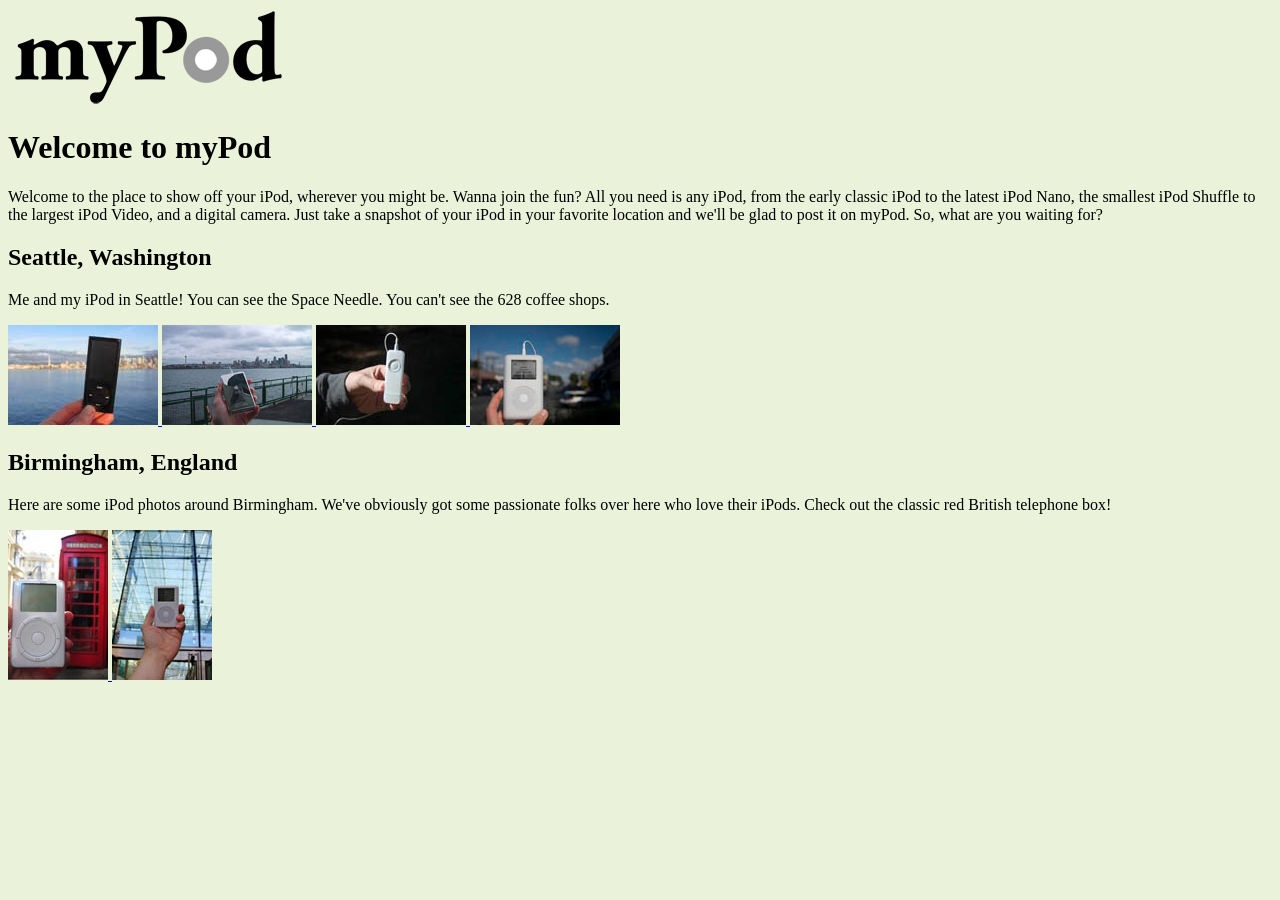
<file: CSS布局/项目/mypod/index.html>
<html>
   <head>
      <title>myPod</title>
      <style type="text/css">
         body { background-color: #eaf3da;}
      </style>
   </head>
   <body>
	  <p><img src="logo/mypod.png" alt="myPod logo"></p>
      <h1>Welcome to myPod</h1>
      <p>
         Welcome to the place to show off your iPod, wherever you might be.
         Wanna join the fun? All you need is any iPod, from the early classic 
         iPod to the latest iPod Nano, the smallest iPod Shuffle to the largest 
         iPod Video, and a digital camera.  Just take a snapshot of your iPod in
         your favorite location and we'll be glad to post it on myPod. So, what 
         are you waiting for?
      </p>

      <h2>Seattle, Washington</h2>
      <p>
         Me and my iPod in Seattle!  You can see the 
         Space Needle.  You can't see the 628 coffee shops.
      </p>

      <p>
      <a href="html/seattle_video_med.html">
         <img src="thumbnails/seattle_video_med.jpg" alt="My video iPod in Seattle, WA">
      </a>
      <a href="html/seattle_classic.html">
         <img src="thumbnails/seattle_classic.jpg" alt="A classic iPod in Seattle, WA">
      </a>
      <a href="html/seattle_shuffle.html">
         <img src="thumbnails/seattle_shuffle.jpg" alt="A iPod Shuffle in Seattle, WA">
      </a>
      <a href="html/seattle_downtown.html">
         <img src="thumbnails/seattle_downtown.jpg" alt="An iPod in downtown Seattle, WA">
      </a>
      </p>

      <h2>Birmingham, England</h2>
      <p>
         Here are some iPod photos around Birmingham. We've obviously got some 
         passionate folks over here who love their iPods. Check out the classic
         red British telephone box!
      </p>

      <p>
      <a href="html/britain.html">
        <img src="thumbnails/britain.jpg" alt="An iPod in Birmingham at a telephone box">
      </a>
      <a href="html/applestore.html">
        <img src="thumbnails/applestore.jpg" alt="An iPod at the Birmingham Apple store">
      </a>
      </p>
   </body>
</html>
</file>
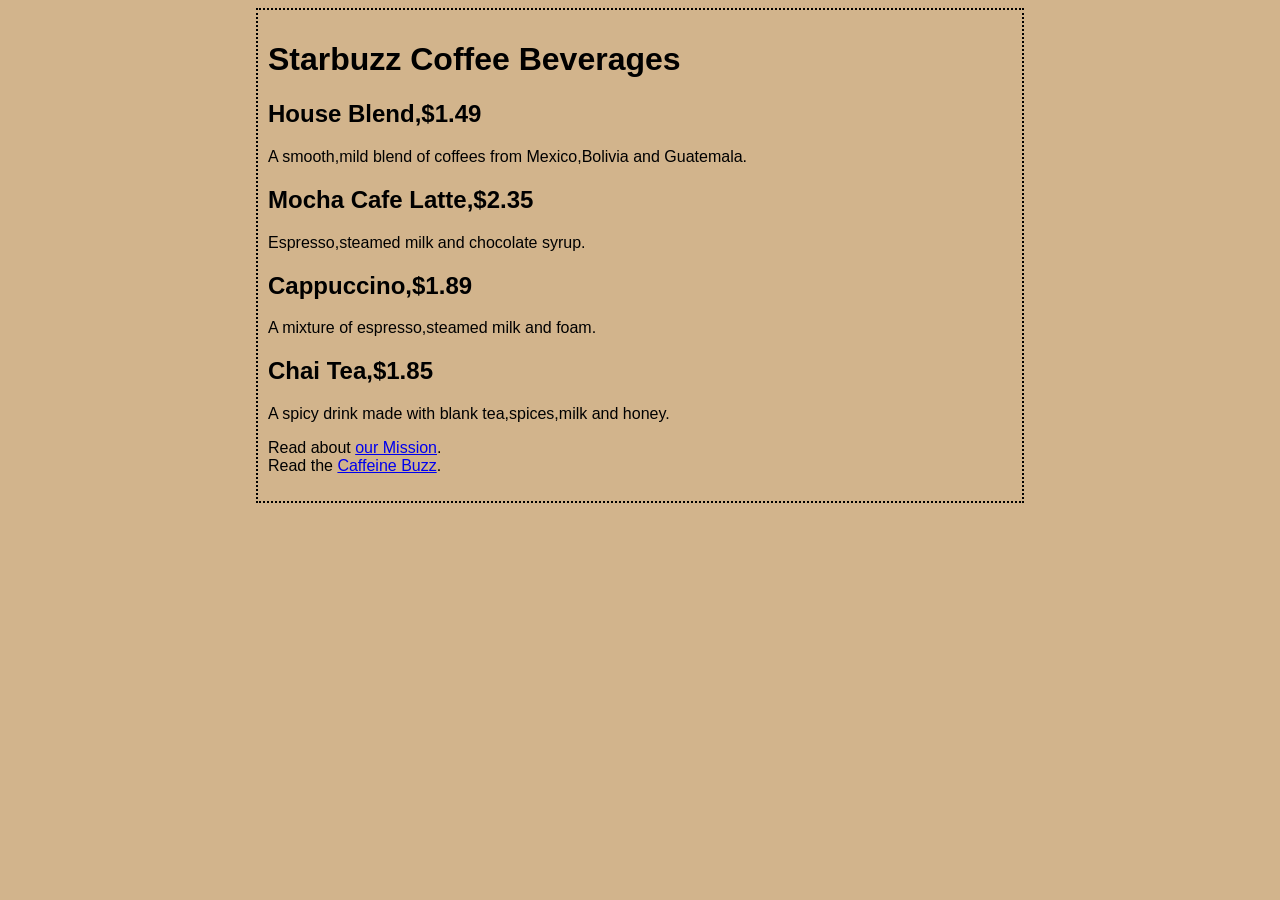
<file: CSS布局/项目/starbuzz/index.html>
<!DOCTYPE html>
<html lang="en">
<head>
    <meta charset="UTF-8">
    <title>Starbuzz Coffee</title>
    <style type="text/css">
        body{
            background-color: #d2b48c;
            margin-left: 20%;
            margin-right: 20%;
            border:2px dotted black;
            padding:10px 10px 10px 10px;
            font-family: sans-serif;
        }
    </style>
</head>
<body>
    <h1>Starbuzz Coffee Beverages</h1>
    <h2>House Blend,$1.49</h2>
    <p>A smooth,mild blend of coffees from Mexico,Bolivia and Guatemala.</p>

    <h2>Mocha Cafe Latte,$2.35</h2>
    <p>Espresso,steamed milk and chocolate syrup.</p>

    <h2>Cappuccino,$1.89</h2>
    <p>A mixture of espresso,steamed milk and foam.</p>

    <h2 id="chai">Chai Tea,$1.85</h2>
    <p>A spicy drink made with blank tea,spices,milk and honey.</p>

    <p>
        Read about <a href="mission.html" title="Read more about Starbuzz Coffee's important mission">our Mission</a>.<br>
        Read the <a target="_blank" href="http://wickedlysmart.com/buzz/index.html#Coffee" title="Read all about caffeine on the Buzz">Caffeine Buzz</a>.
    </p>
</body>
</html>
</file>
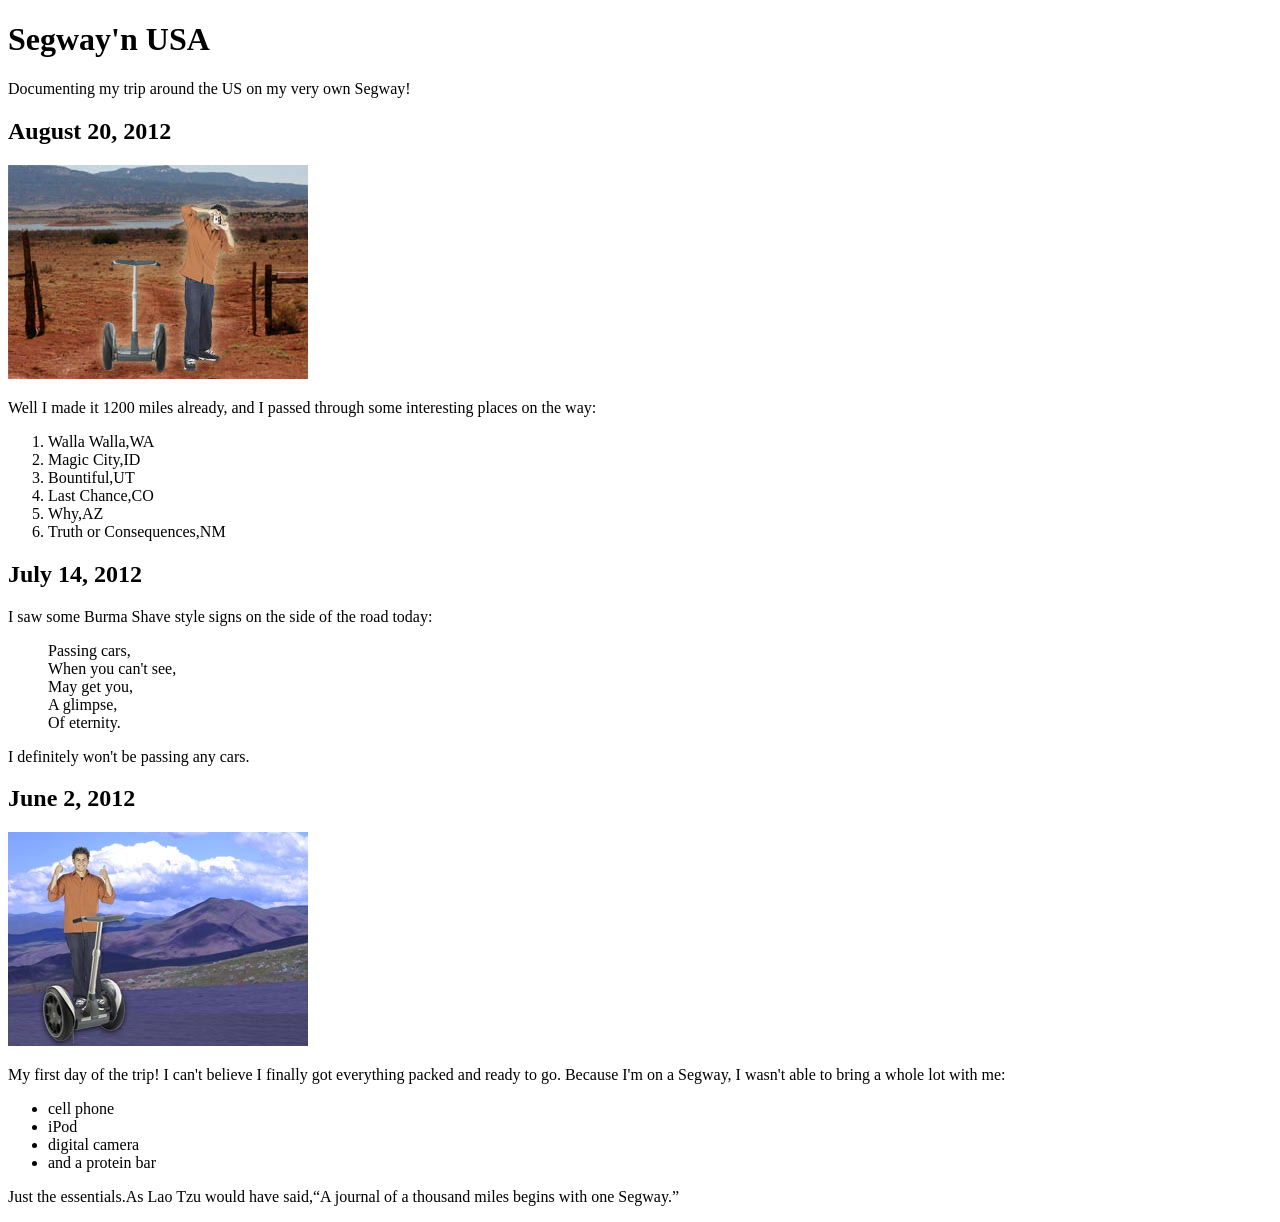
<file: CSS布局/项目/journal/journal.html>
<!DOCTYPE html>
<html lang="en">
<head>
    <meta charset="UTF-8">
    <title>My Trip Around the USA on a Segway</title>
</head>
<body>
    <h1>Segway'n USA</h1>
    <p>
        Documenting my trip around the US on my very own Segway!
    </p>

    <h2>August 20, 2012</h2>
    <img src="images/segway2.jpg">
    <p>
        Well I made it 1200 miles already, and I passed through some interesting places on the way:
    </p>
    <ol>
        <li>Walla Walla,WA</li>
        <li>Magic City,ID</li>
        <li>Bountiful,UT</li>
        <li>Last Chance,CO</li>
        <li>Why,AZ</li>
        <li>Truth or Consequences,NM</li>
    </ol>

    <h2>July 14, 2012</h2>
    <p>
        I saw some Burma Shave style signs on the side of the road today:
    </p>
    <blockquote>
        Passing cars,<br>
        When you can't see,<br>
        May get you,<br>
        A glimpse,<br>
        Of eternity.<br>
    </blockquote>
    <p>
        I definitely won't be passing any cars.
    </p>

    <h2>June 2, 2012</h2>
    <img src="images/segway1.jpg">
    <p>
        My first day of the trip!  I can't believe I finally got everything packed and ready to go.  Because I'm on a Segway, I wasn't able to bring a whole lot with me:
    </p>
    <ul>
        <li>cell phone</li>
        <li>iPod</li>
        <li>digital camera</li>
        <li>and a protein bar</li>
    </ul>
    <p>
        Just the essentials.As Lao Tzu would have said,<q>A journal of a thousand miles begins with one Segway.</q>
    </p>

</body>
</html>
</file>
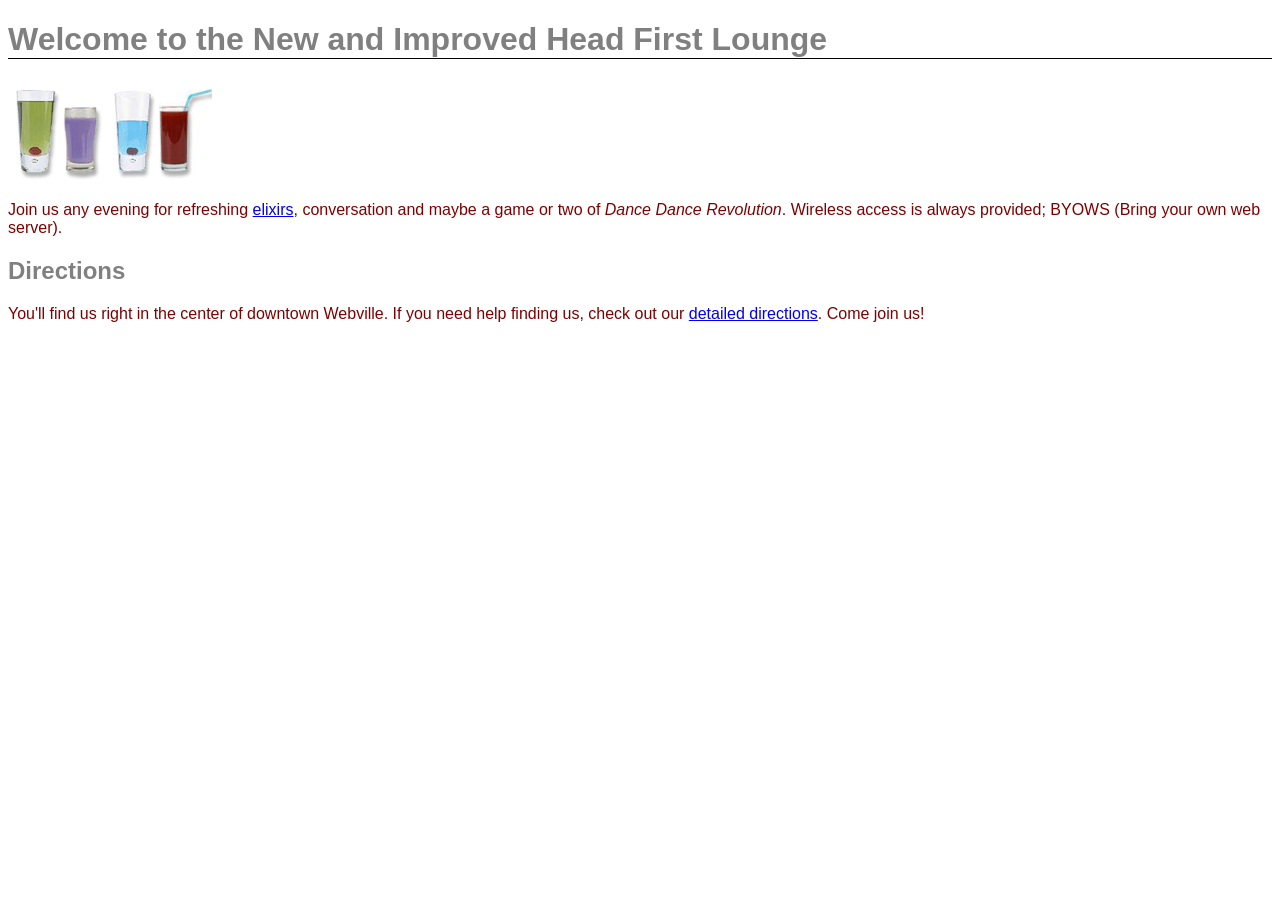
<file: CSS布局/项目/lounge/lounge.html>
<!doctype html>
<html>
  <head>
      <meta charset="utf-8">
      <title>Head First Lounge</title>
      <link type="text/css" rel="stylesheet" href="lounge.css">
  </head>
  <body>
      <h1>Welcome to the New and Improved Head First Lounge</h1>
      <img src="images/drinks.gif">
      <p>
           Join us any evening for refreshing <a href="beverages/elixir.html">elixirs</a>,
           conversation and maybe a game or two of
           <em>Dance Dance Revolution</em>.
           Wireless access is always provided;
           BYOWS (Bring your own web server).
      </p>
      <h2>Directions</h2>
      <p>
          You'll find us right in the center of downtown Webville.
            If you need help finding us, check out our <a href="about/directions.html">detailed directions</a>.
          Come join us!
      </p>
  </body>
</html>
</file>
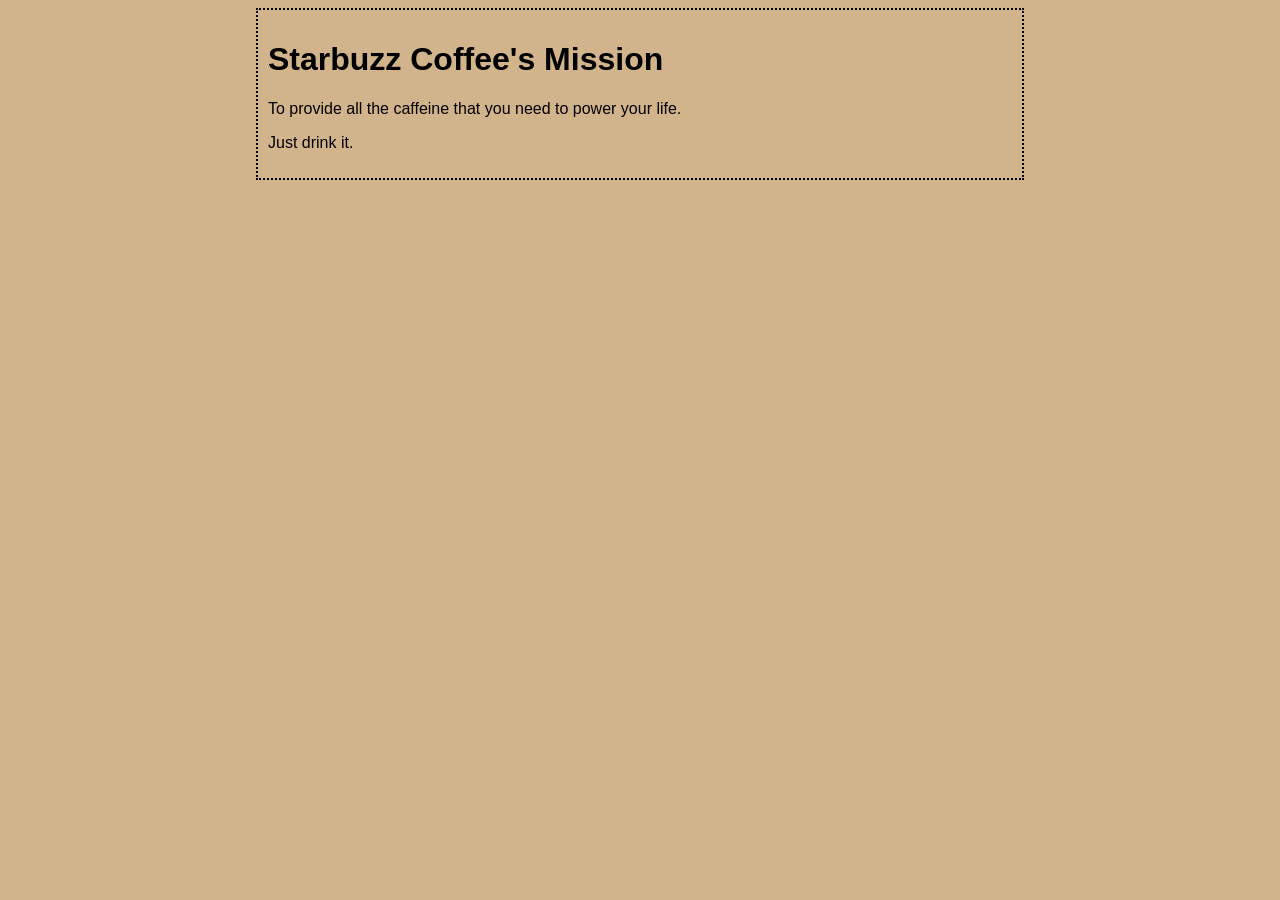
<file: CSS布局/项目/starbuzz/mission.html>
<!DOCTYPE html>
<html lang="en">
<head>
    <meta charset="UTF-8">
    <title>Starbuzz Coffee's Mission</title>
    <style type="text/css">
        body{
            background-color: #d2b48c;
            margin-left: 20%;
            margin-right: 20%;
            border:2px dotted black;
            padding:10px 10px 10px 10px;
            font-family: sans-serif;
        }
    </style>
</head>
<body>
    <h1>Starbuzz Coffee's Mission</h1>
    <p>To provide all the caffeine that you need to power your life.</p>
    <p>Just drink it.</p>
</body>
</html>
</file>
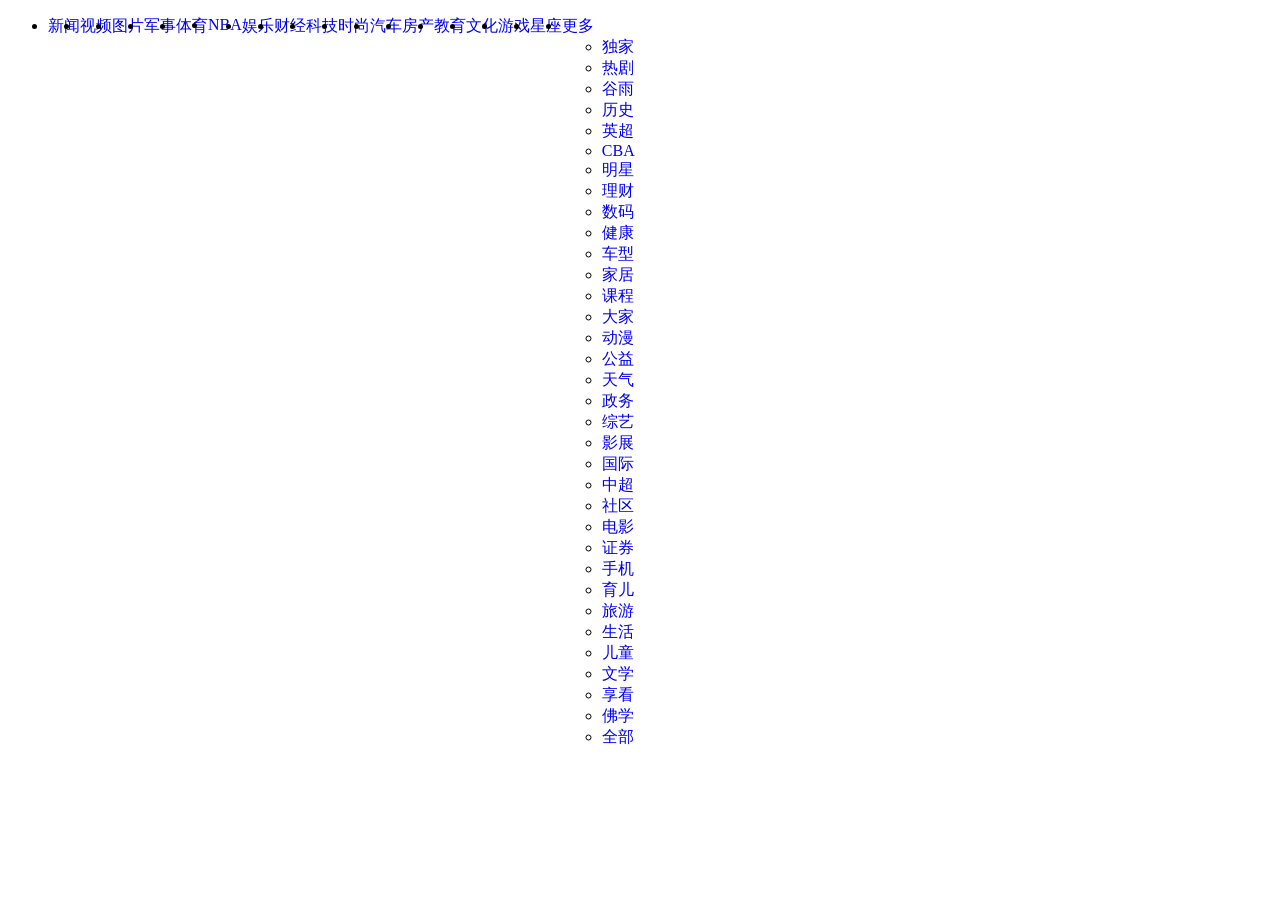
<file: CSS布局/项目/tencent/tencent.html>
<!DOCTYPE html>
<html lang="en">
<head>
    <meta charset="UTF-8">
    <title>腾讯首页</title>
    <link rel="stylesheet" type="text/css" href="tencent.css">
</head>
<body>
<!--1 导航-->
<ul>
    <li class="navLi"><a href="#">新闻</a></li>
    <li class="navLi"><a href="#">视频</a></li>
    <li class="navLi"><a href="#">图片</a></li>
    <li class="navLi"><a href="#">军事</a></li>
    <li class="navLi"><a href="#">体育</a></li>
    <li class="navLi"><a href="#">NBA</a></li>
    <li class="navLi"><a href="#">娱乐</a></li>
    <li class="navLi"><a href="#">财经</a></li>
    <li class="navLi"><a href="#">科技</a></li>
    <li class="navLi"><a href="#">时尚</a></li>
    <li class="navLi"><a href="#">汽车</a></li>
    <li class="navLi"><a href="#">房产</a></li>
    <li class="navLi"><a href="#">教育</a></li>
    <li class="navLi"><a href="#">文化</a></li>
    <li class="navLi"><a href="#">游戏</a></li>
    <li class="navLi"><a href="#">星座</a></li>
    <li class="navLi"><a href="#">更多</a>
        <ul>
            <li><a href="#">独家</a></li>
            <li><a href="#">热剧</a></li>
            <li><a href="#">谷雨</a></li>
            <li><a href="#">历史</a></li>
            <li><a href="#">英超</a></li>
            <li><a href="#">CBA</a></li>
            <li><a href="#">明星</a></li>
            <li><a href="#">理财</a></li>
            <li><a href="#">数码</a></li>
            <li><a href="#">健康</a></li>
            <li><a href="#">车型</a></li>
            <li><a href="#">家居</a></li>
            <li><a href="#">课程</a></li>
            <li><a href="#">大家</a></li>
            <li><a href="#">动漫</a></li>
            <li><a href="#">公益</a></li>
            <li><a href="#">天气</a></li>
            <li><a href="#">政务</a></li>
            <li><a href="#">综艺</a></li>
            <li><a href="#">影展</a></li>
            <li><a href="#">国际</a></li>
            <li><a href="#">中超</a></li>
            <li><a href="#">社区</a></li>
            <li><a href="#">电影</a></li>
            <li><a href="#">证券</a></li>
            <li><a href="#">手机</a></li>
            <li><a href="#">育儿</a></li>
            <li><a href="#">旅游</a></li>
            <li><a href="#">生活</a></li>
            <li><a href="#">儿童</a></li>
            <li><a href="#">文学</a></li>
            <li><a href="#">享看</a></li>
            <li><a href="#">佛学</a></li>
            <li><a href="#">全部</a></li>
        </ul>
    </li>
</ul>

</body>
</html>
</file>
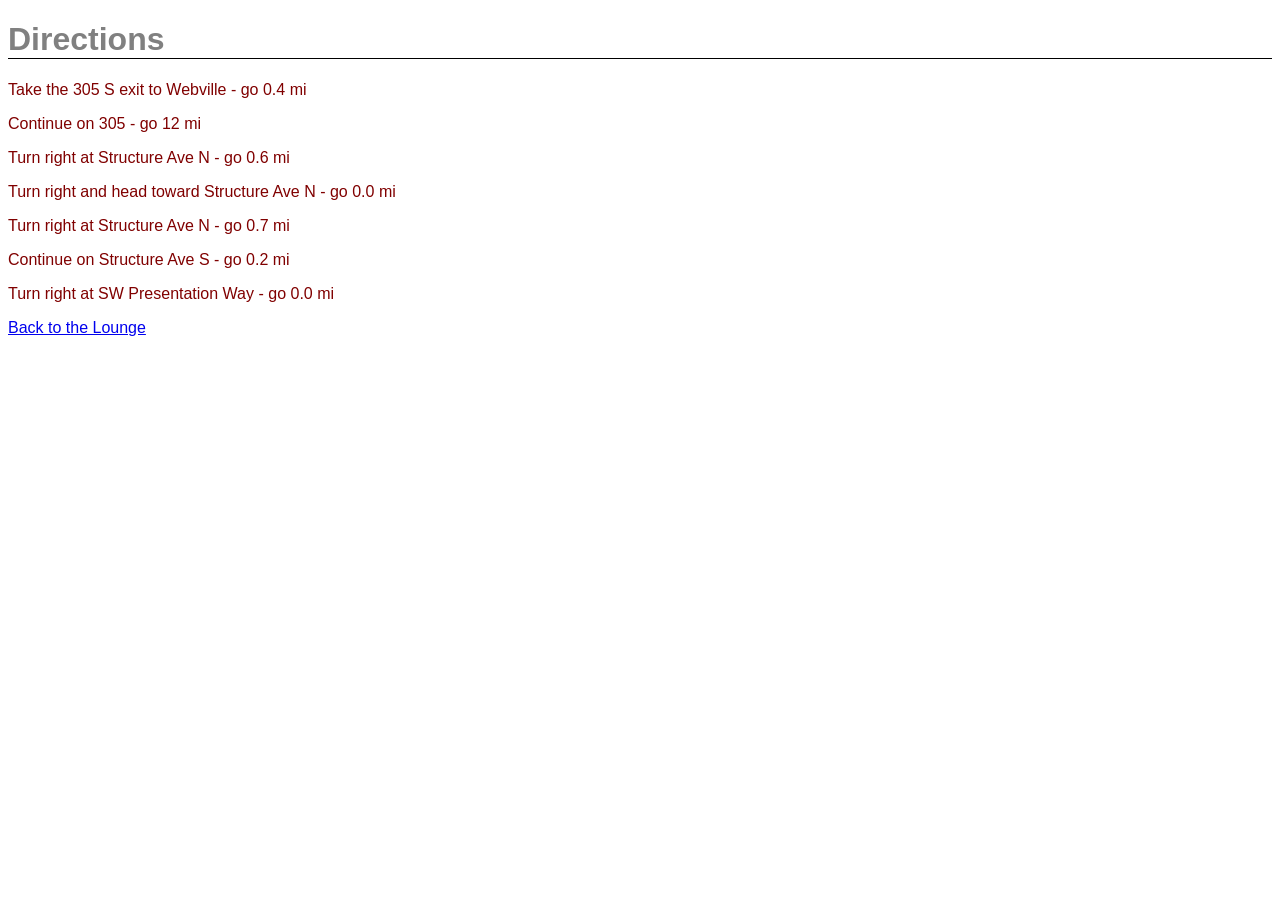
<file: CSS布局/项目/lounge/about/directions.html>
<!doctype html>
<html>
  <head>
    <meta charset="utf-8">
    <title>Head First Lounge Directions</title>
    <link type="text/css" rel="stylesheet" href="../lounge.css">
  </head>
  <body>
    <h1>Directions</h1>
    <p>Take the 305 S exit to Webville - go 0.4 mi</p>
    <p>Continue on 305 - go 12 mi</p>
    <p>Turn right at Structure Ave N - go 0.6 mi</p>
    <p>Turn right and head toward Structure Ave N - go 0.0 mi</p>
    <p>Turn right at Structure Ave N - go 0.7 mi</p>
    <p>Continue on Structure Ave S - go 0.2 mi</p>
    <p>Turn right at SW Presentation Way - go 0.0 mi</p>
    <p>
      <a href="../lounge.html">Back to the Lounge</a>
    </p>
  </body>
</html>
</file>
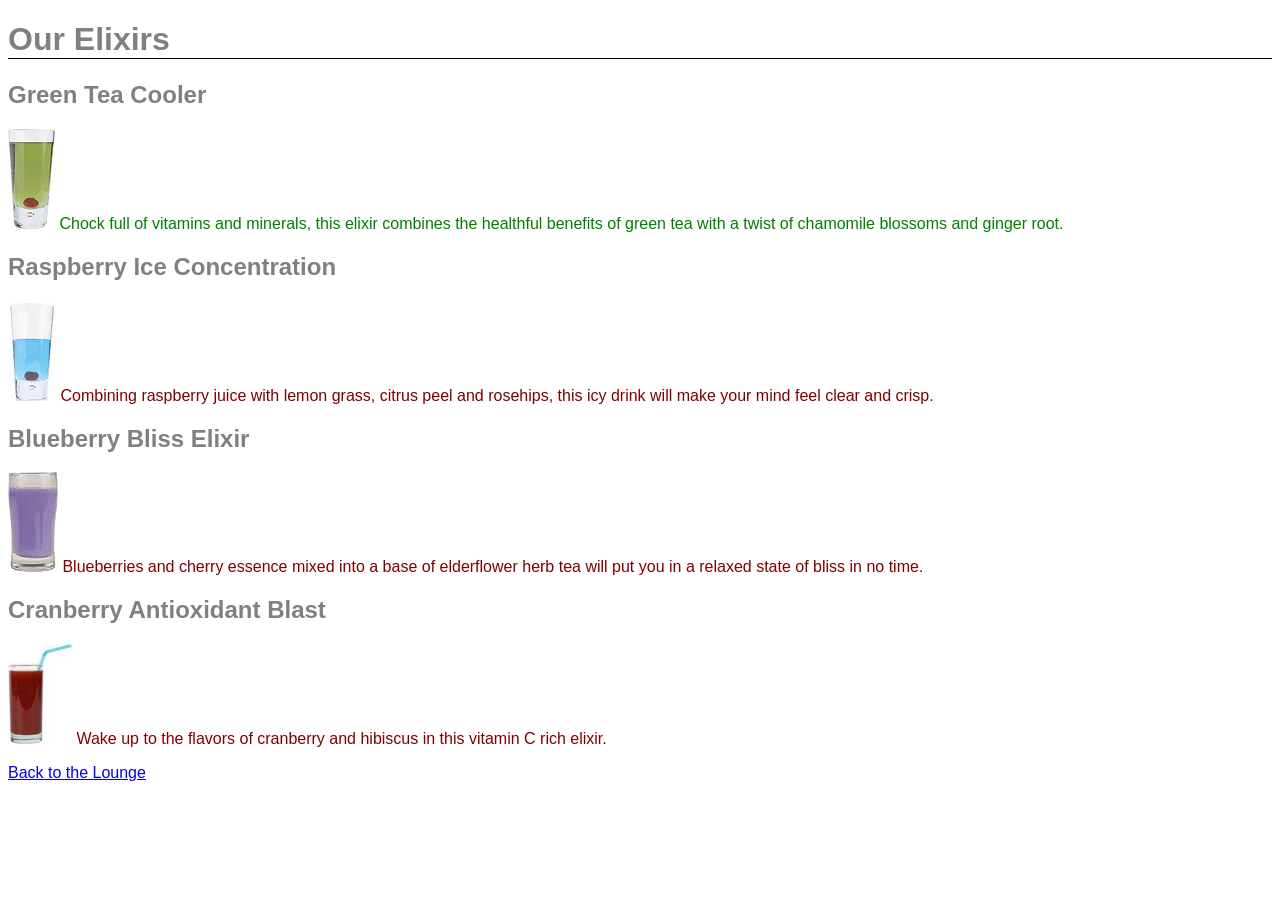
<file: CSS布局/项目/lounge/beverages/elixir.html>
<!doctype html>
<html>
  <head>
    <meta charset="utf-8">
    <title>Head First Lounge Elixirs</title>
    <link type="text/css" rel="stylesheet" href="../lounge.css">
  </head>
  <body>
    <h1>Our Elixirs</h1>

    <h2>Green Tea Cooler</h2>
    <p class="greentea">
      <img src="../images/green.jpg">
      Chock full of vitamins and minerals, this elixir
      combines the healthful benefits of green tea with
      a twist of chamomile blossoms and ginger root.
    </p>
    <h2>Raspberry Ice Concentration</h2>
    <p>
      <img src="../images/lightblue.jpg">
      Combining raspberry juice with lemon grass,
      citrus peel and rosehips, this icy drink
      will make your mind feel clear and crisp.
    </p>
    <h2>Blueberry Bliss Elixir</h2>
    <p>
      <img src="../images/blue.jpg">
      Blueberries and cherry essence mixed into a base
      of elderflower herb tea will put you in a relaxed
      state of bliss in no time.
    </p>
    <h2>Cranberry Antioxidant Blast</h2>
    <p>
      <img src="../images/red.jpg">
      Wake up to the flavors of cranberry and hibiscus
      in this vitamin C rich elixir.
    </p>
    <p>
      <a href="../lounge.html">Back to the Lounge</a>
    </p>
  </body>
</html>
</file>
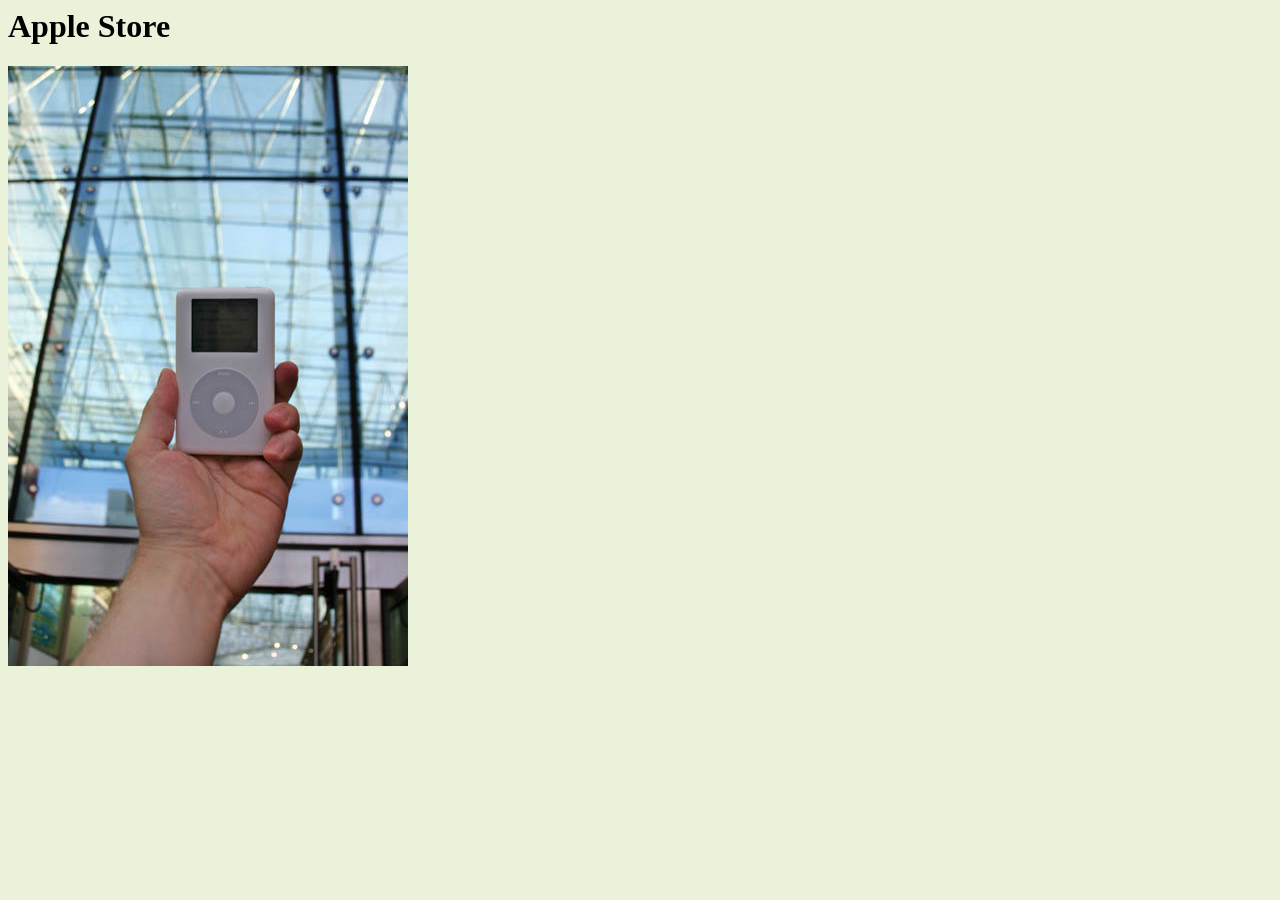
<file: CSS布局/项目/mypod/html/applestore.html>
<html>
  <head>
    <title>myPod: Apple Store</title>
    <style type="text/css"> body { background-color: #eaf3da; } </style>
  </head>
  <body>
    <h1>Apple Store</h1>
    <p>
      <img src="../photos/applestore.jpg" alt="An iPod at the Birmingham Apple store">
    </p>
 </body>
</html>
</file>
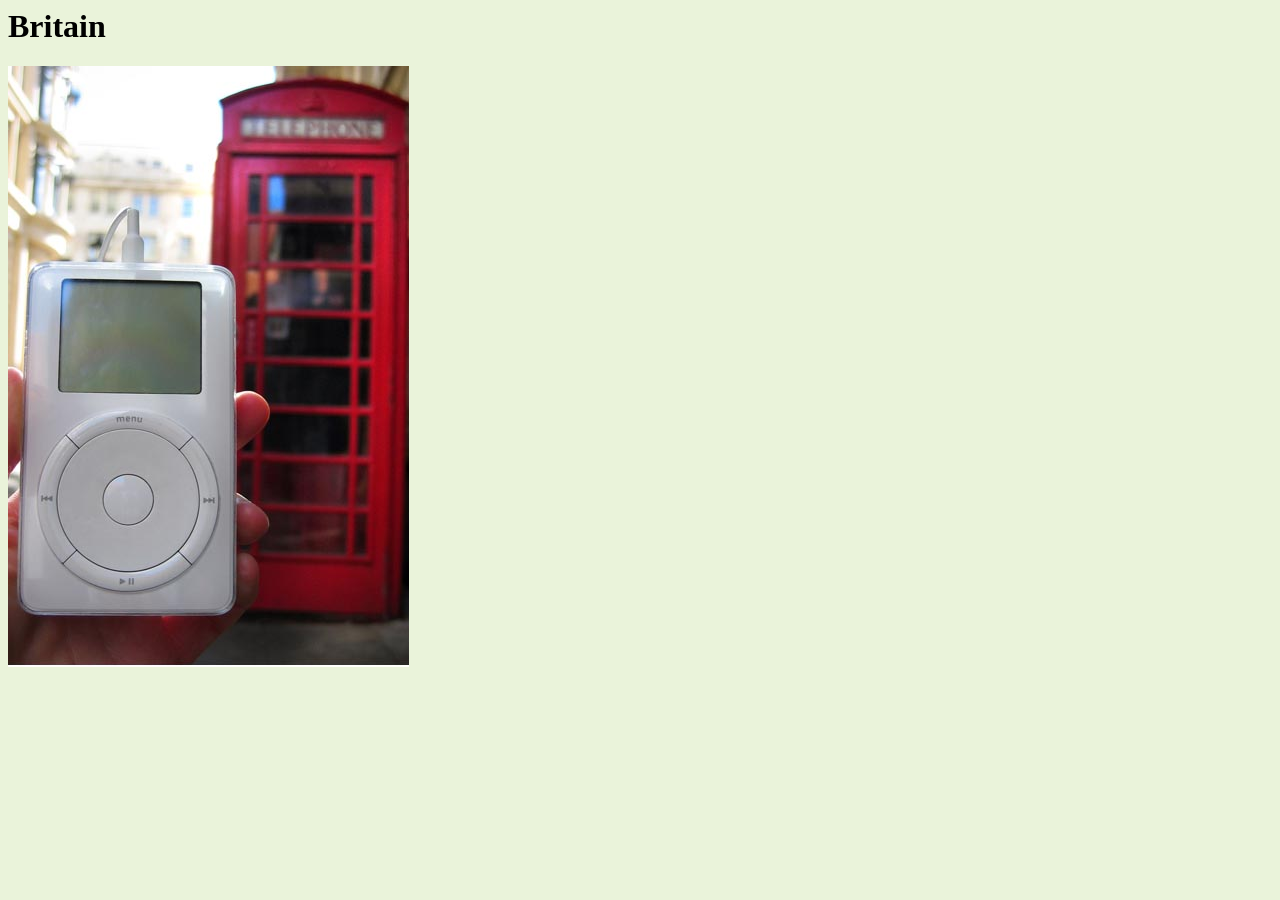
<file: CSS布局/项目/mypod/html/britain.html>
<html>
  <head>
    <title>myPod: Britain</title>
    <style type="text/css"> body { background-color: #eaf3da; } </style>
  </head>
  <body>
    <h1>Britain</h1>
    <p>
      <img src="../photos/britain.jpg" alt="An iPod in Birmingham at a telephone box">
    </p>
 </body>
</html>
</file>
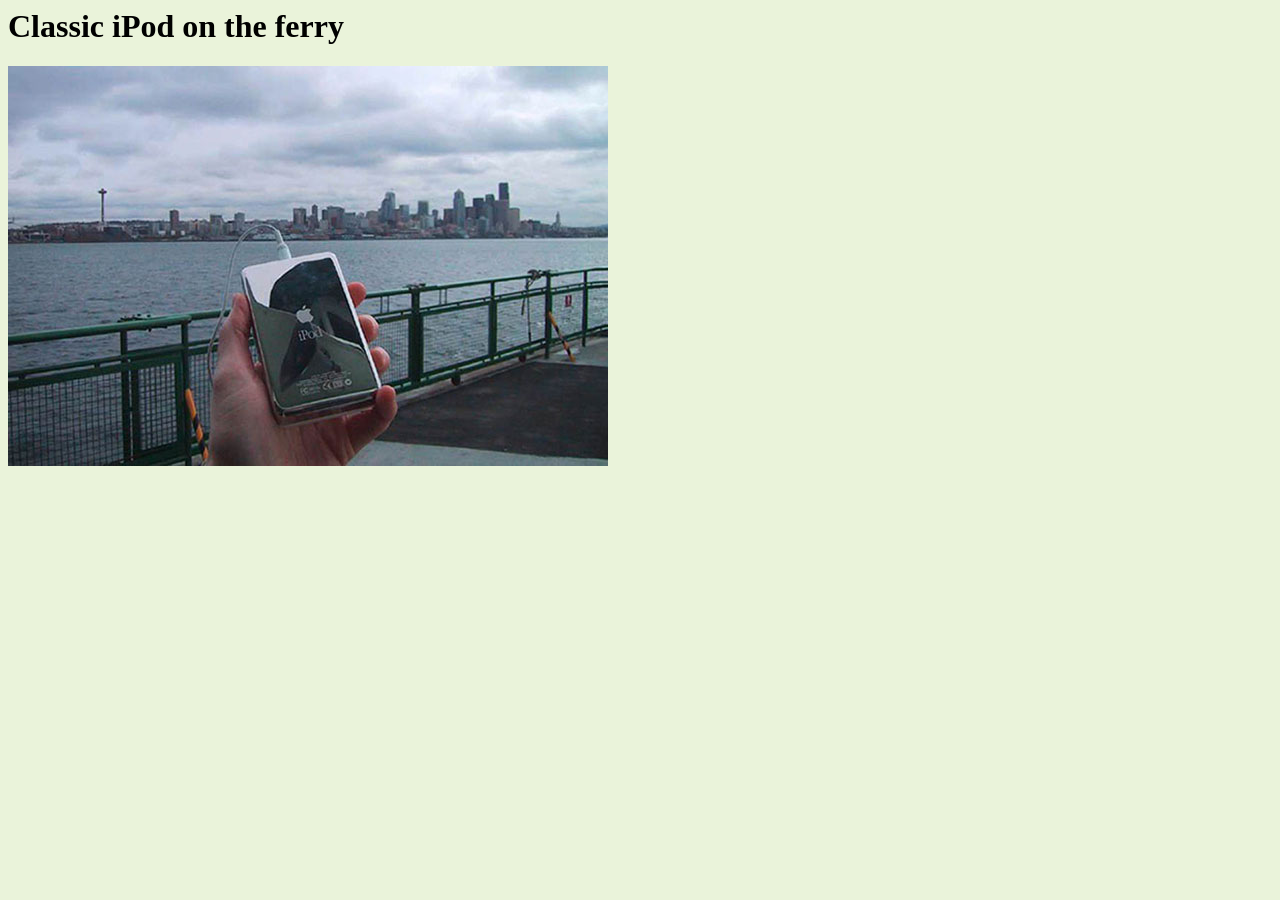
<file: CSS布局/项目/mypod/html/seattle_classic.html>
<html>
  <head>
    <title>myPod: Classic iPod</title>
    <style type="text/css"> body { background-color: #eaf3da; } </style>
  </head>
  <body>
    <h1>Classic iPod on the ferry</h1>
    <p>
      <img src="../photos/seattle_classic.jpg" alt="A classic iPod in Seattle, WA">
    </p>
 </body>
</html>
</file>
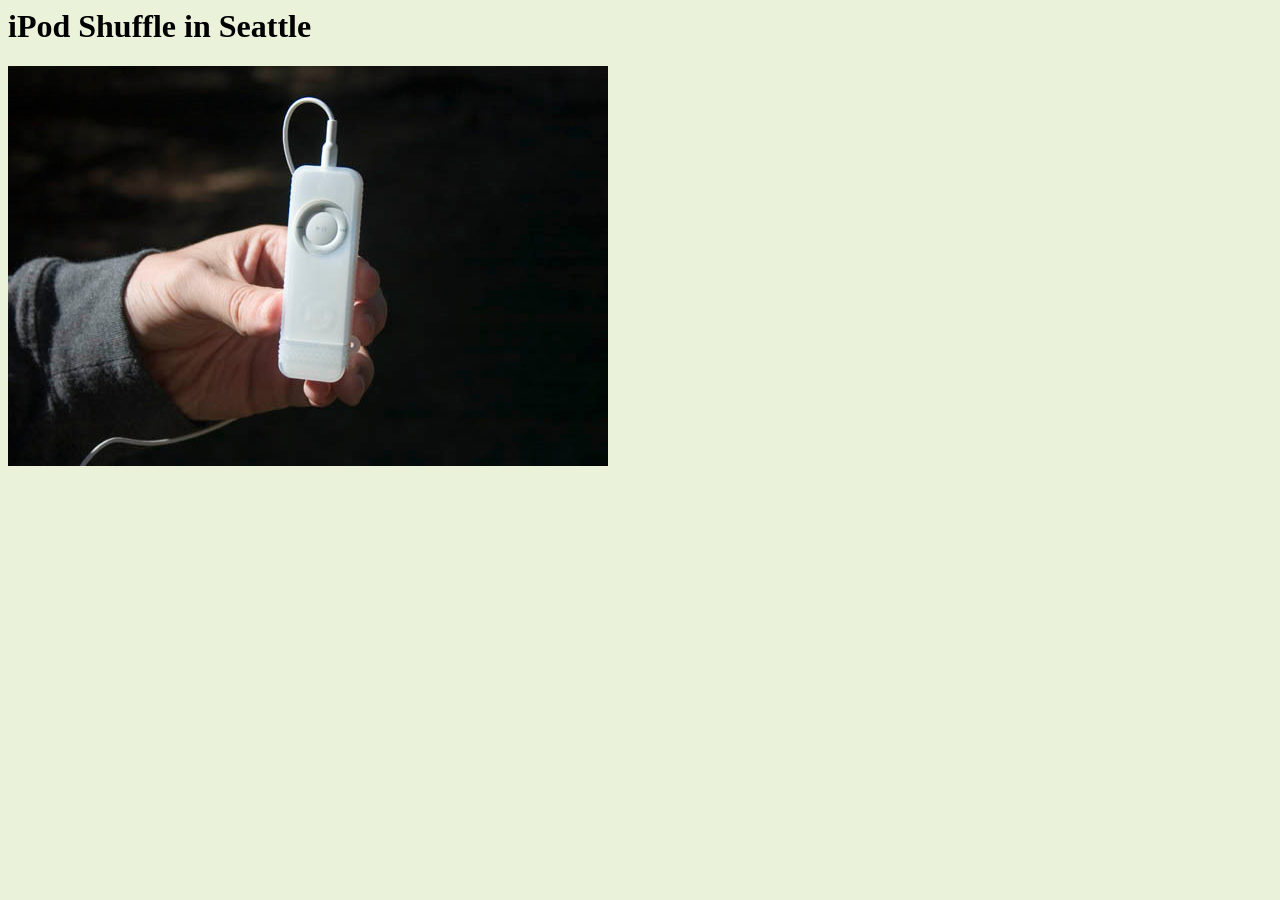
<file: CSS布局/项目/mypod/html/seattle_shuffle.html>
<html>
  <head>
    <title>myPod: iPod Shuffle</title>
    <style type="text/css"> body { background-color: #eaf3da; } </style>
  </head>
  <body>
    <h1>iPod Shuffle in Seattle</h1>
    <p>
      <img src="../photos/seattle_shuffle.jpg" alt="An iPod Shuffle in Seattle, WA">
    </p>
 </body>
</html>
</file>
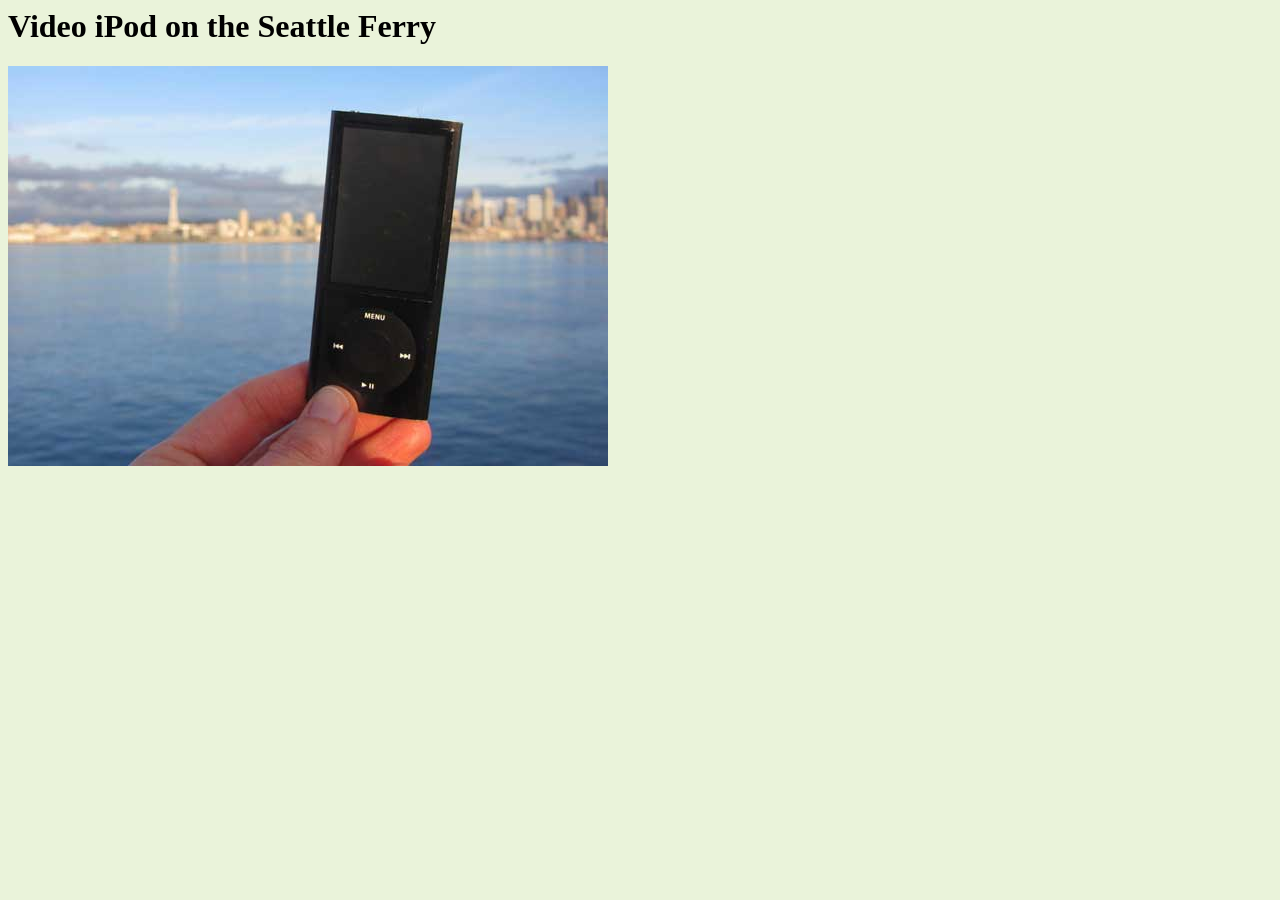
<file: CSS布局/项目/mypod/html/seattle_video_med.html>
<html>
  <head>
    <title>myPod: Seattle Ferry</title>
    <style type="text/css"> body { background-color: #eaf3da; } </style>
  </head>
  <body>
    <h1>Video iPod on the Seattle Ferry</h1>
    <p>
      <img src="../photos/seattle_video_med.jpg" alt="A video iPod on the ferry">
    </p>
 </body>
</html>
</file>
<file: CSS布局/项目/lounge/lounge.css>
body{
    font-family: sans-serif;
}

h1,h2{
    color: gray;
}

h1{
    border-bottom: 1px solid black;
}

p{
    color: maroon;
}

p.greentea{
    color: green;
}
</file>
<file: CSS布局/项目/tencent/tencent.css>
/*1 导航*/
.navLi{
    float:left;
    text-decoration: none;
}

.navLi a{
    display: block;
    text-decoration: none;
}
</file>
